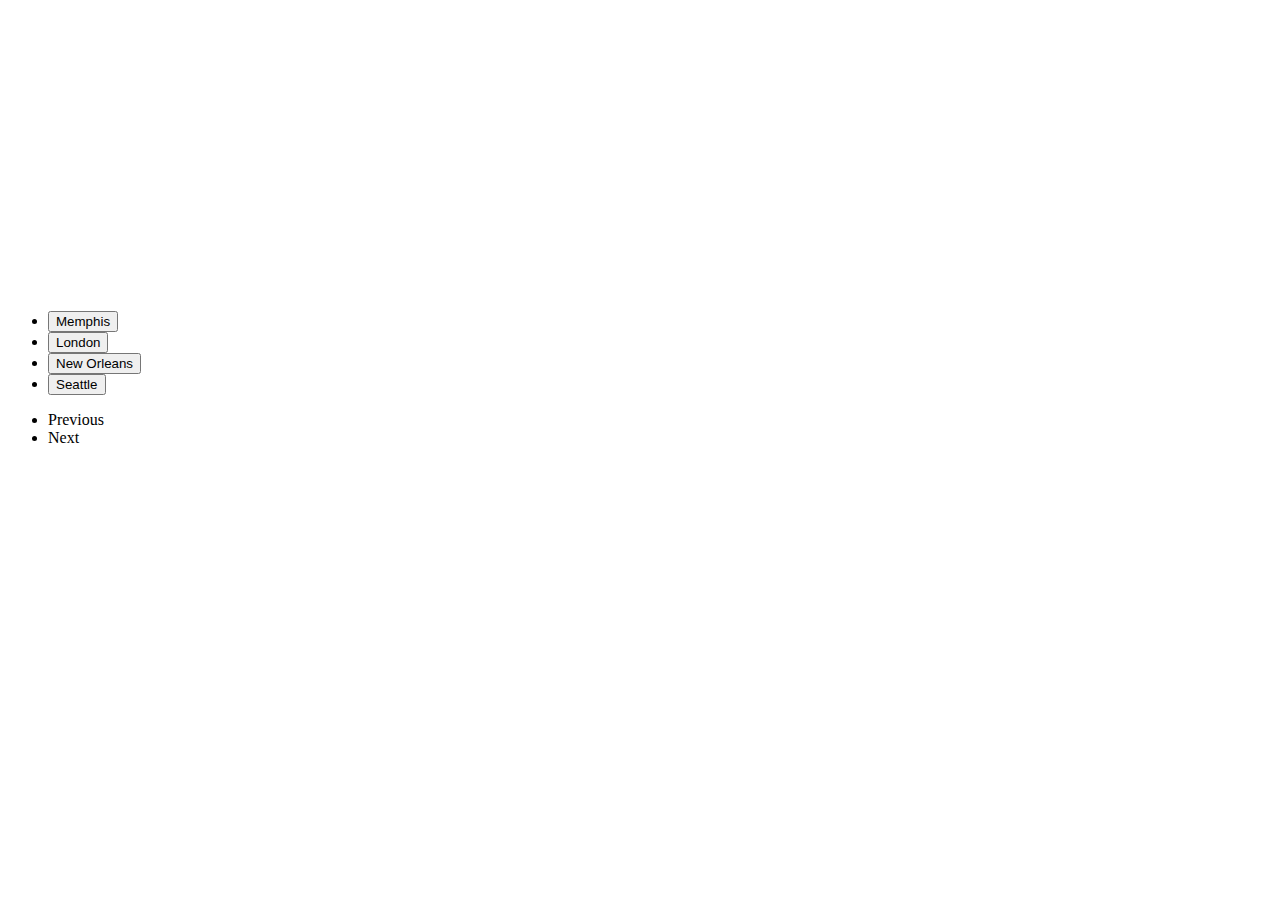
<file: index.html>
<!DOCTYPE html>
<html lang='en'>
<head>
  <meta charset="utf-8">
  <meta name="viewport" content="width=device-width, initial-scale=1, shrink-to-fit=no">



  <title>Utah Jazz Quiz</title>
  <link rel="stylesheet" href="https://maxcdn.bootstrapcdn.com/bootstrap/4.0.0-alpha.6/css/bootstrap.min.css" integrity="sha384-rwoIResjU2yc3z8GV/NPeZWAv56rSmLldC3R/AZzGRnGxQQKnKkoFVhFQhNUwEyJ" crossorigin="anonymous">

  <link rel="stylesheet" type="text/css" href="main.css">
</head>
<body>
  <h1 class='text-center well display-1'>Are you a Jazz fan?</h1>
  <h2 class='text-center font'>Test your loyalty with this quiz.</h2>
  <div class='container quiz-node'>


  </div>

  <script src="https://code.jquery.com/jquery-3.1.0.min.js"></script>
  <!-- <script src="https://maxcdn.bootstrapcdn.com/bootstrap/4.0.0-alpha.6/js/bootstrap.min.js" integrity="sha384-vBWWzlZJ8ea9aCX4pEW3rVHjgjt7zpkNpZk+02D9phzyeVkE+jo0ieGizqPLForn" crossorigin="anonymous"></script> -->
  <script type="text/javascript" src="app.js"></script>
</body>
</html>
</file>
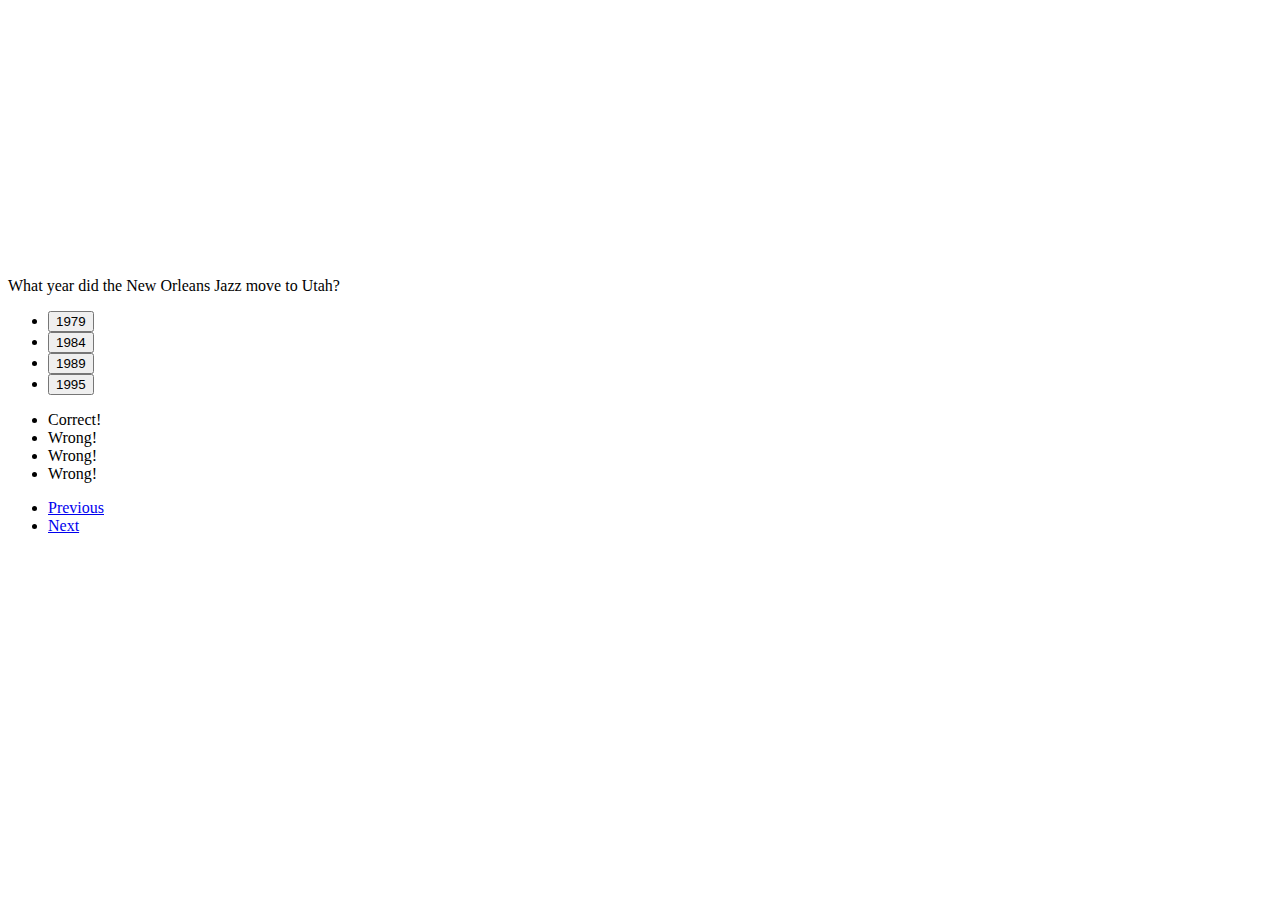
<file: question-2.html>
<!DOCTYPE html>
<html lang='en'>
<head>
  <meta charset="utf-8">
  <meta name="viewport" content="width=device-width, initial-scale=1, shrink-to-fit=no">



  <title>Utah Jazz Quiz</title>
  <link rel="stylesheet" href="https://maxcdn.bootstrapcdn.com/bootstrap/4.0.0-alpha.6/css/bootstrap.min.css" integrity="sha384-rwoIResjU2yc3z8GV/NPeZWAv56rSmLldC3R/AZzGRnGxQQKnKkoFVhFQhNUwEyJ" crossorigin="anonymous">

  <link rel="stylesheet" type="text/css" href="main.css">
</head>
<body>
  <h1 class='text-center well display-1'>Are you a Jazz fan?</h1>
  <h2 class='text-center font'>Test your loyalty with this quiz.</h2>

  <div class='container well'>
    <div class='row'>
      <div id='question' class='col-md-12 text-center well'>What year did the New Orleans Jazz move to Utah?</div>
    </div>
    <div class='row'>
      <div class='col-md-12'>
        <div class='row'>
          <div class='col-md-8 offset-md-2 text-center well'>
            <ul class='list-unstyled'>
              <li>
                <button class='btn btn-secondary btn-block'>1979</button>
              </li>
              <li>
                <button class='btn btn-secondary btn-block'>1984</button>
              </li>
              <li>
                <button class='btn btn-secondary btn-block'>1989</button>
              </li>
              <li>
                <button class='btn btn-secondary btn-block'>1995</button>
              </li>
            </ul>
          </div>
          <div class='col-md-2 text-center'>
            <ul class='list-unstyled'>
              <li class='hidden-output'>Correct!</li>
              <li class='hidden-output'>Wrong!</li>
              <li class='hidden-output'>Wrong!</li>
              <li class='hidden-output'>Wrong!</li>
            </ul>
          </div>
          <div class='col-md-8 offset-md-2 text-center'>
            <div class='js-correct-info'>
              <p></p>
            </div>
          </div>
          <div class='col-md-8 offset-md-2 text-center'>
            <div>
              <ul class='pagination justify-content-center'>
                <li class='page-item'><a class='page-link' href="index.html">Previous</a></li>
                <li class='page-item'><a class='page-link' href="question-3.html">Next</a></li>
              </ul>
            </div>
          </div>

        </div>
      </div>
    </div>
  </div>


  <script src="https://code.jquery.com/jquery-3.1.0.min.js"></script>
  <!-- <script src="https://maxcdn.bootstrapcdn.com/bootstrap/4.0.0-alpha.6/js/bootstrap.min.js" integrity="sha384-vBWWzlZJ8ea9aCX4pEW3rVHjgjt7zpkNpZk+02D9phzyeVkE+jo0ieGizqPLForn" crossorigin="anonymous"></script> -->
  <script type="text/javascript" src="app.js"></script>
</body>
</html>
</file>
<file: main.css>
.btn {
  white-space: normal;
}

body {
  background-image: url(http://fsb.zedge.net/scale.php?img=Mi83LzgvNi8xLTk0MjMxNzMtMjc4NjMzMy5qcGc&ctype=1&v=4&q=81&xs=620&ys=0&sig=ee3e036f55635d8615a3193dada0fcad4de8ee2c)
  /*(http://orig11.deviantart.net/8191/f/2013/231/f/8/malone__stockton_cover_by_r3dtheballer_designs-d6ix1u3.jpg)*/
  /*(http://media.gettyimages.com/photos/karl-malone-of-the-utah-jazz-goes-for-a-dunk-during-the-nba-game-at-picture-id1729187)*/

}
h1, h2, h4, #thefirstone, .js-correct-info, .results-message {
  color: white;
}

.display-1 {
  padding-top: 150px;
}



.question-missed, .missed-answer {
  color: gray;
}
</file>
